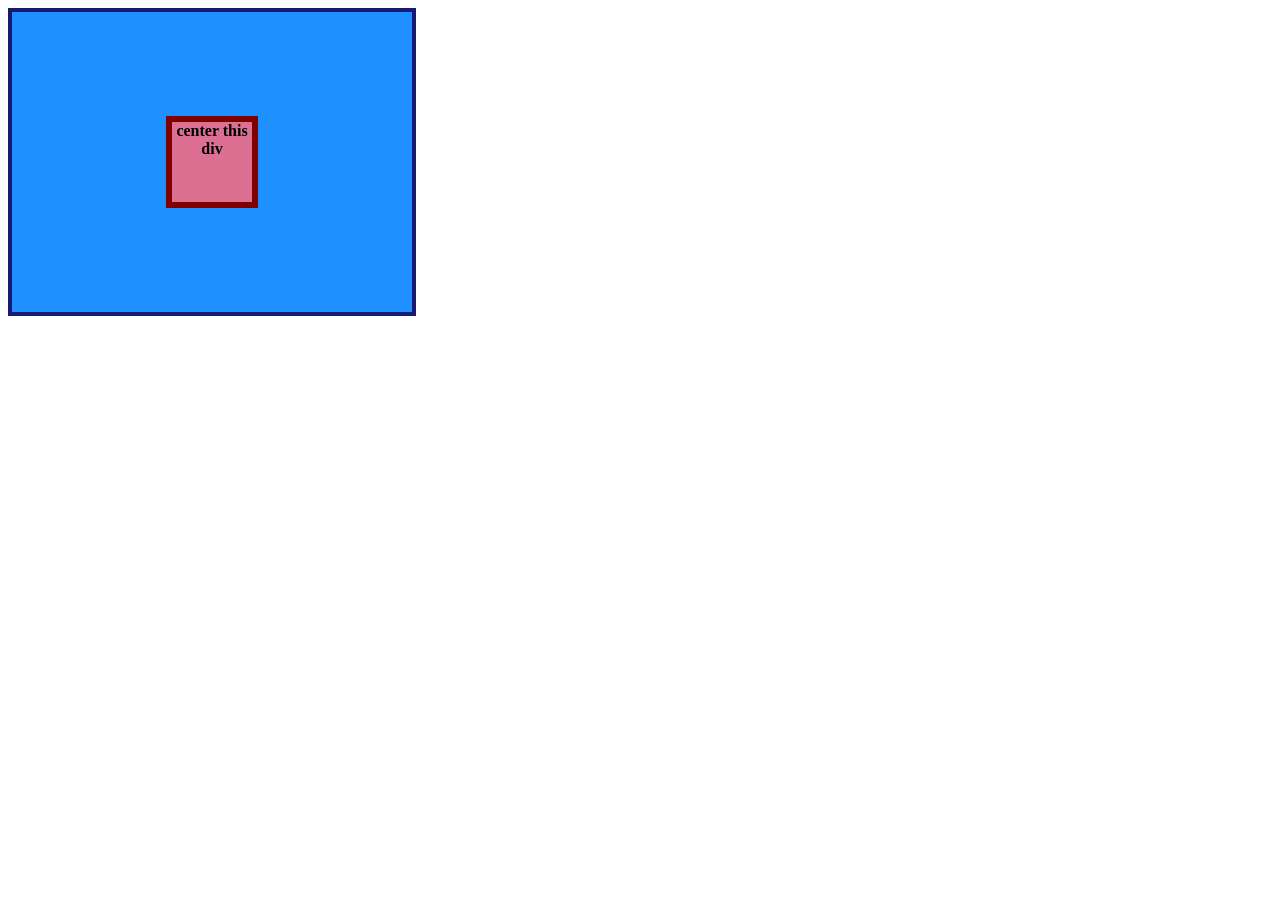
<file: foundations/flex/01-flex-center/index.html>
<!DOCTYPE html>
<html lang="en">
  <head>
    <meta charset="UTF-8">
    <meta http-equiv="X-UA-Compatible" content="IE=edge">
    <meta name="viewport" content="width=device-width, initial-scale=1.0">
    <title>CENTER THIS DIV</title>
    <link rel="stylesheet" href="style.css">
    <style>
    </style>
  </head>
  <body>
    <div class="container">
      <div class="box">center this div</div>
    </div>
  </body>
</html>
</file>
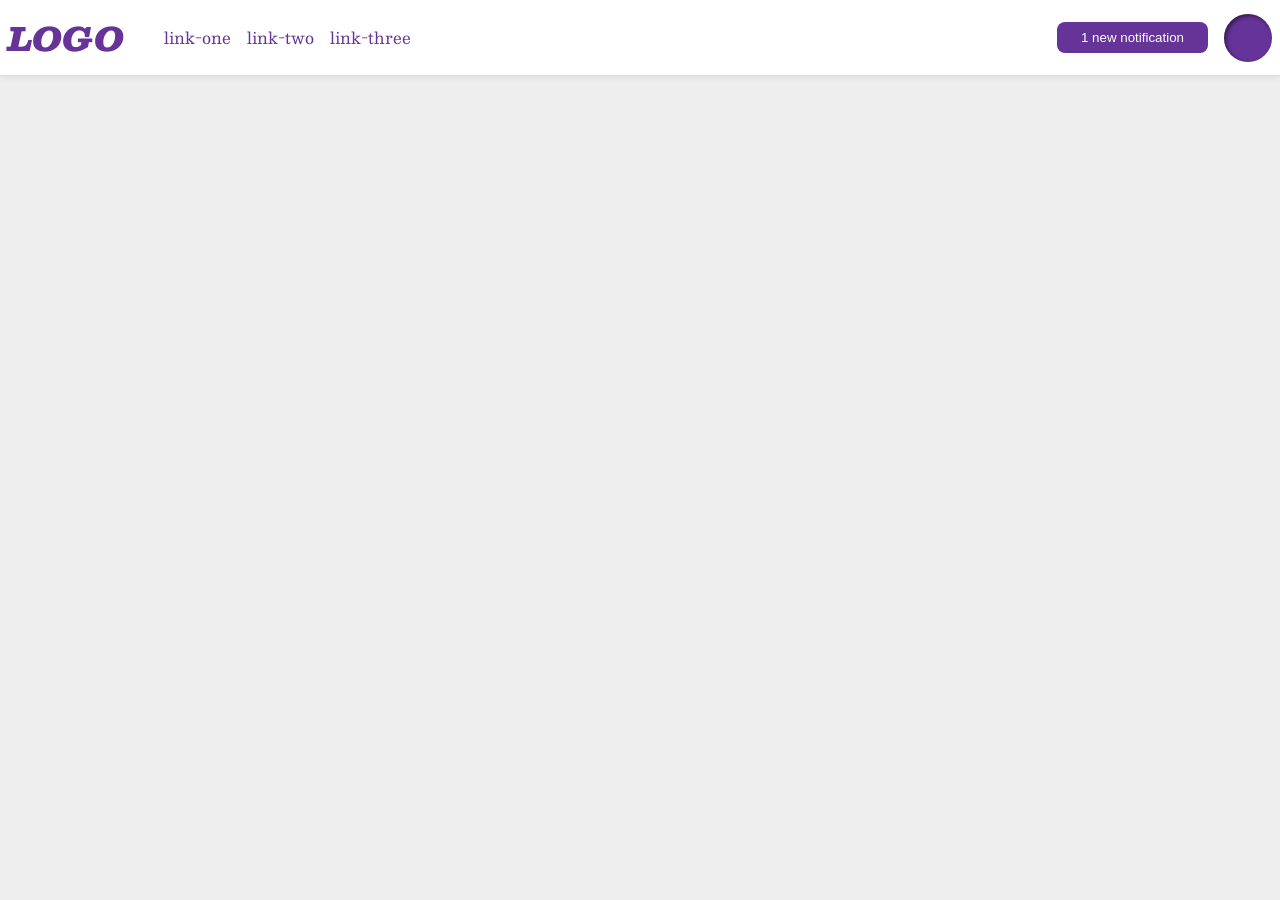
<file: foundations/flex/03-flex-header-2/index.html>
<!DOCTYPE html>
<html lang="en">
  <head>
    <meta charset="UTF-8">
    <meta http-equiv="X-UA-Compatible" content="IE=edge">
    <meta name="viewport" content="width=device-width, initial-scale=1.0">
    <title>Flex Header 2</title>
    <link rel="stylesheet" href="style.css">
  </head>
  <body>
    <div class="header">
      <div class="left">
      <div class="logo">
        LOGO
      </div>
      <ul class="links">
        <li><a href="https://google.com">link-one</a></li>
        <li><a href="https://google.com">link-two</a></li>
        <li><a href="https://google.com">link-three</a></li>
      </ul>
      </div>
      <div class="interactive">
      <button class="notifications">
        1 new notification
      </button>
      <div class="profile-image"></div>
      </div>
    </div>
  </body>
</html>
</file>
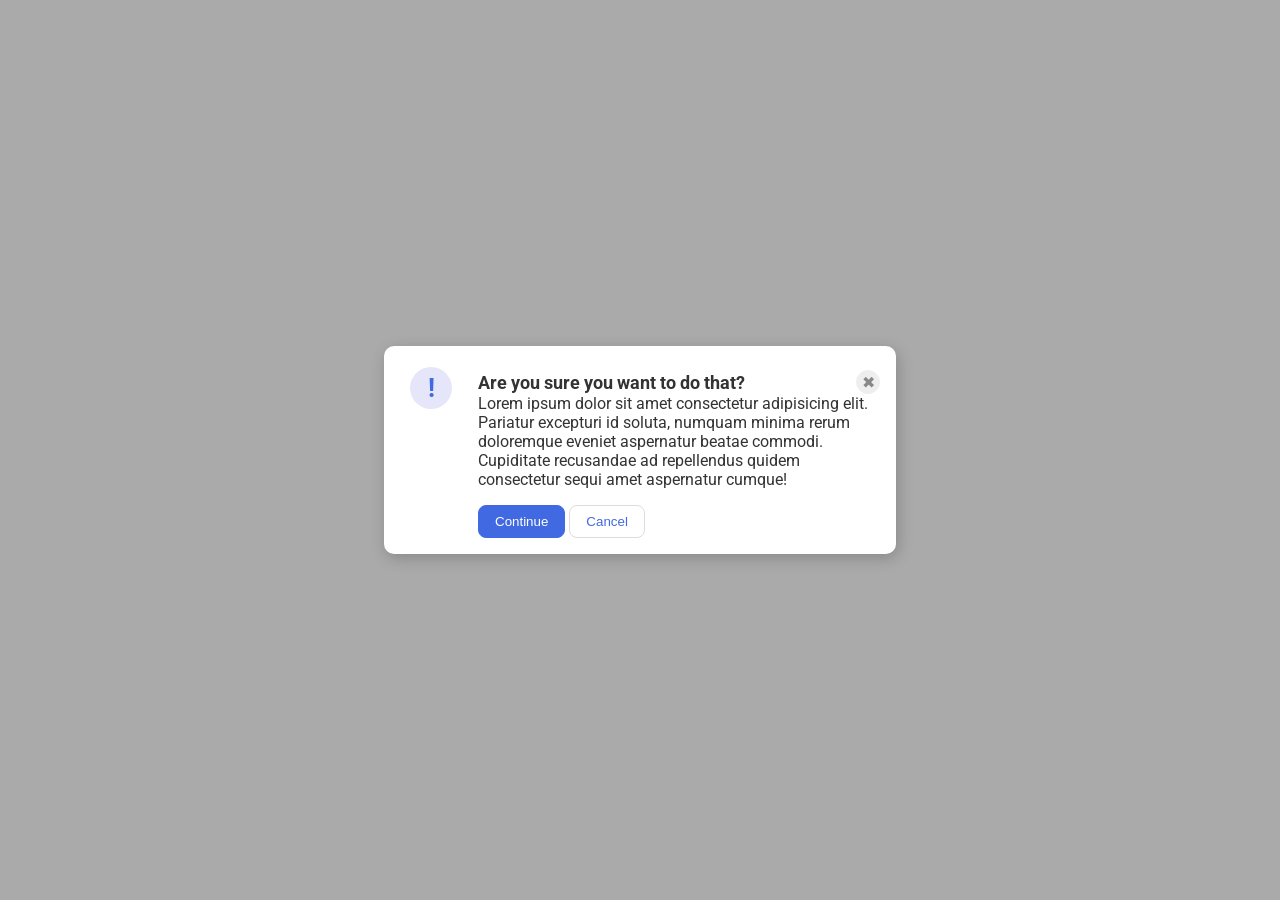
<file: foundations/flex/05-flex-modal/index.html>
<!DOCTYPE html>
<html lang="en">
  <head>
    <meta charset="UTF-8">
    <meta http-equiv="X-UA-Compatible" content="IE=edge">
    <meta name="viewport" content="width=device-width, initial-scale=1.0">
    <link rel="stylesheet" href="style.css">
    <title>Modal</title>
  </head>
  <body>
    <div class="modal">
      <div class="icon">!</div>
    <div class="message">
      <div class="header">Are you sure you want to do that?
      <button class="close-button">✖</button>
      </div>
      <div class="text">Lorem ipsum dolor sit amet consectetur adipisicing elit. Pariatur excepturi id soluta, numquam minima rerum doloremque eveniet aspernatur beatae commodi. Cupiditate recusandae ad repellendus quidem consectetur sequi amet aspernatur cumque!</div>
      <div class="buttons">
        <button class="continue">Continue</button>
        <button class="cancel">Cancel</button>
      </div>
    </div>
    </div>
  </body>
</html>
</file>
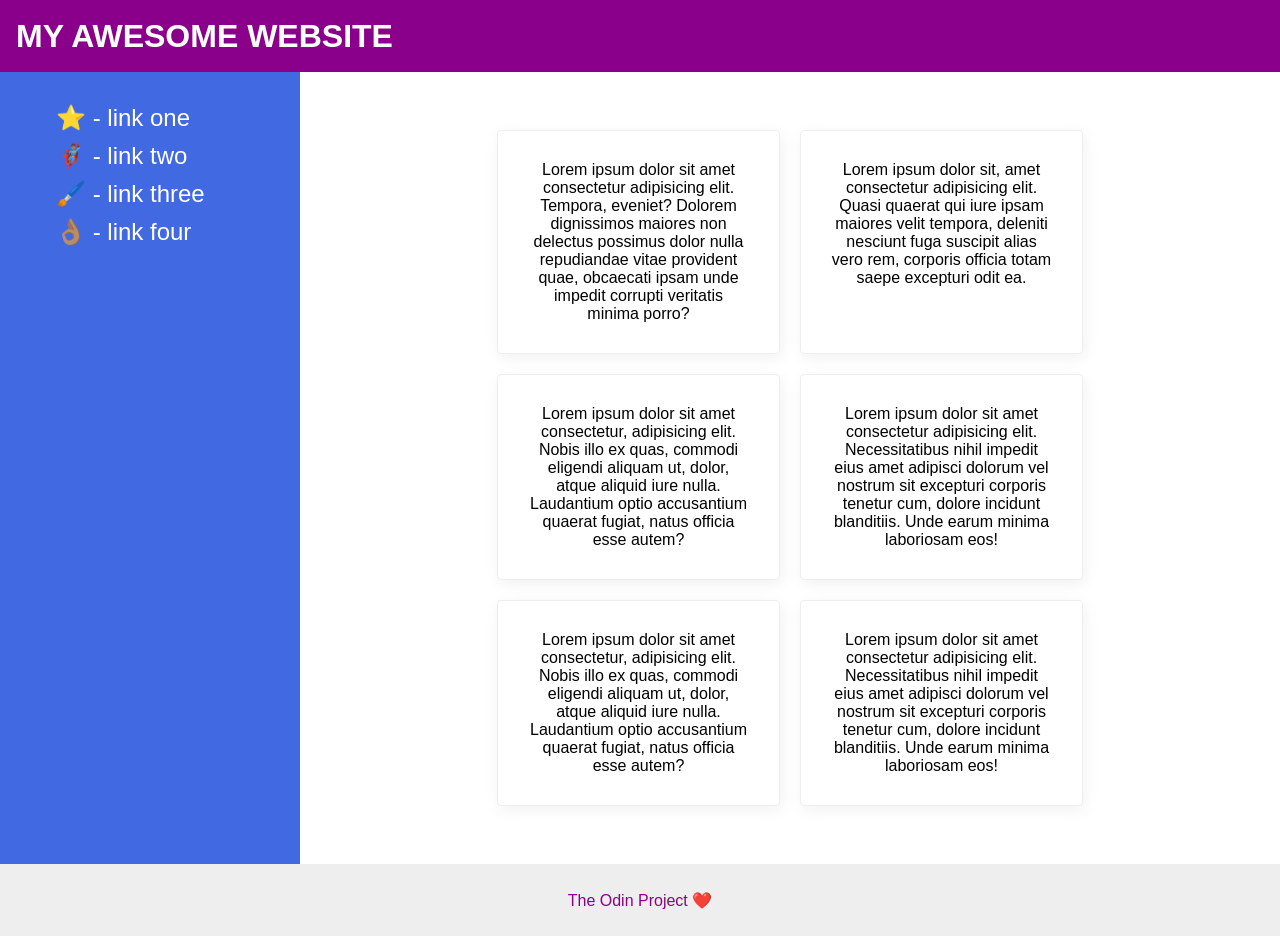
<file: foundations/flex/07-flex-layout-2/index.html>
<!DOCTYPE html>
<html lang="en">
  <head>
    <meta charset="UTF-8">
    <meta http-equiv="X-UA-Compatible" content="IE=edge">
    <meta name="viewport" content="width=device-width, initial-scale=1.0">
    <title>The Holy Grail</title>
    <link rel="stylesheet" href="style.css">
  </head>
  <body>
    <div class="header">
      MY AWESOME WEBSITE
    </div>
    <div class="main">
    <div class="sidebar">
      <ul>
        <li><a href="#">⭐ - link one</a></li>
        <li><a href="#">🦸🏽‍♂️ - link two</a></li>
        <li><a href="#">🖌️ - link three</a></li>
        <li><a href="#">👌🏽 - link four</a></li>
      </ul>
    </div>
    <div class="cards">
    <div class="card">Lorem ipsum dolor sit amet consectetur adipisicing elit. Tempora, eveniet? Dolorem dignissimos maiores non delectus possimus dolor nulla repudiandae vitae provident quae, obcaecati ipsam unde impedit corrupti veritatis minima porro?</div>
    <div class="card">Lorem ipsum dolor sit, amet consectetur adipisicing elit. Quasi quaerat qui iure ipsam maiores velit tempora, deleniti nesciunt fuga suscipit alias vero rem, corporis officia totam saepe excepturi odit ea.</div>
    <div class="card">Lorem ipsum dolor sit amet consectetur, adipisicing elit. Nobis illo ex quas, commodi eligendi aliquam ut, dolor, atque aliquid iure nulla. Laudantium optio accusantium quaerat fugiat, natus officia esse autem?</div>
    <div class="card">Lorem ipsum dolor sit amet consectetur adipisicing elit. Necessitatibus nihil impedit eius amet adipisci dolorum vel nostrum sit excepturi corporis tenetur cum, dolore incidunt blanditiis. Unde earum minima laboriosam eos!</div>
    <div class="card">Lorem ipsum dolor sit amet consectetur, adipisicing elit. Nobis illo ex quas, commodi eligendi aliquam ut, dolor, atque aliquid iure nulla. Laudantium optio accusantium quaerat fugiat, natus officia esse autem?</div>
    <div class="card">Lorem ipsum dolor sit amet consectetur adipisicing elit. Necessitatibus nihil impedit eius amet adipisci dolorum vel nostrum sit excepturi corporis tenetur cum, dolore incidunt blanditiis. Unde earum minima laboriosam eos!</div>
    </div>
    </div>
    <div class="footer">
      The Odin Project ❤️
    </div>
  </body>
</html>
</file>
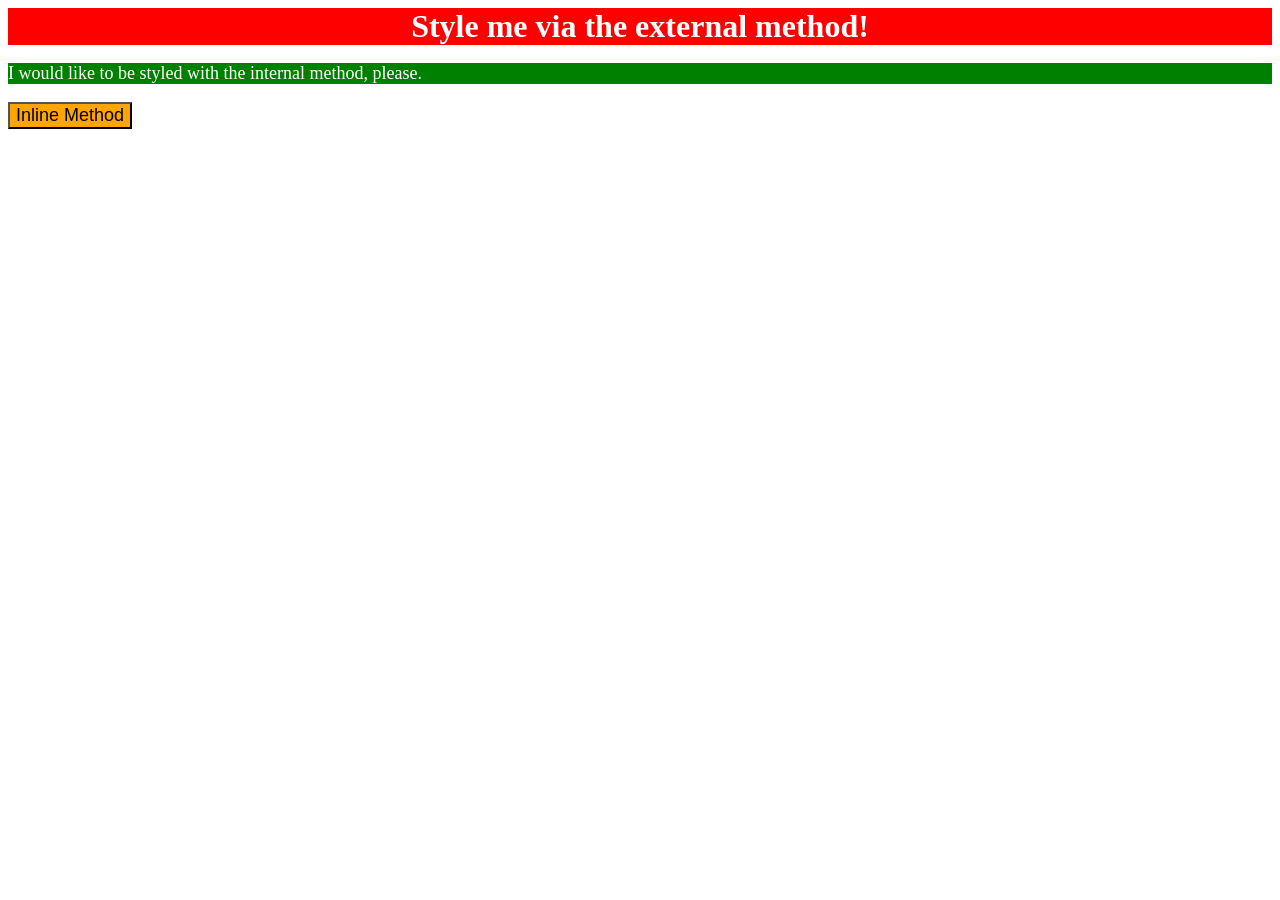
<file: foundations/intro-to-css/01-css-methods/index.html>
<!DOCTYPE html>
<html lang="en">
  <head>
    <meta charset="UTF-8">
    <meta http-equiv="X-UA-Compatible" content="IE=edge">
    <meta name="viewport" content="width=device-width, initial-scale=1.0">
    <link rel="stylesheet" href="./styles.css">
    <style>
      p{
        background-color: green;
        color: white;
        font-size: 18px;
      }
    </style>
    <title>Methods for Adding CSS</title>
  </head>
  <body>
    <div>Style me via the external method!</div>
    <p>I would like to be styled with the internal method, please.</p>
    <button style="background-color: orange; font-size: 18px;">Inline Method</button>
  </body>
</html>
</file>
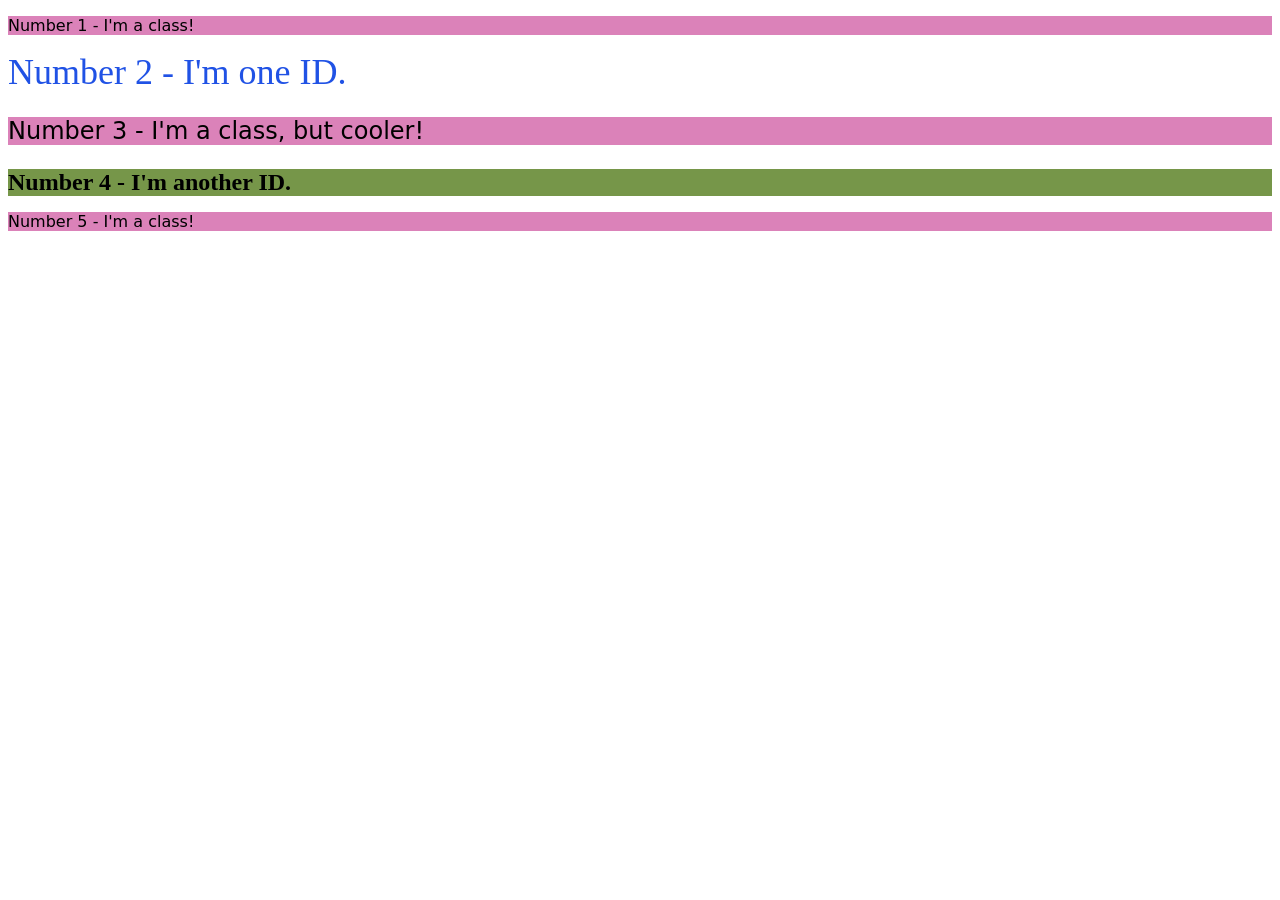
<file: foundations/intro-to-css/02-class-id-selectors/index.html>
<!DOCTYPE html>
<html lang="en">
  <head>
    <meta charset="UTF-8">
    <meta http-equiv="X-UA-Compatible" content="IE=edge">
    <meta name="viewport" content="width=device-width, initial-scale=1.0">
    <title>Class and ID Selectors</title>
    <link rel="stylesheet" href="style.css">
  </head>
  <body>
    <p class="odd">Number 1 - I'm a class!</p>
    <div id="backgroundless">Number 2 - I'm one ID.</div>
    <p class="odd cool">Number 3 - I'm a class, but cooler!</p>
    <div id="backgrounded">Number 4 - I'm another ID.</div>
    <p class="odd">Number 5 - I'm a class!</p>
  </body>
</html>
</file>
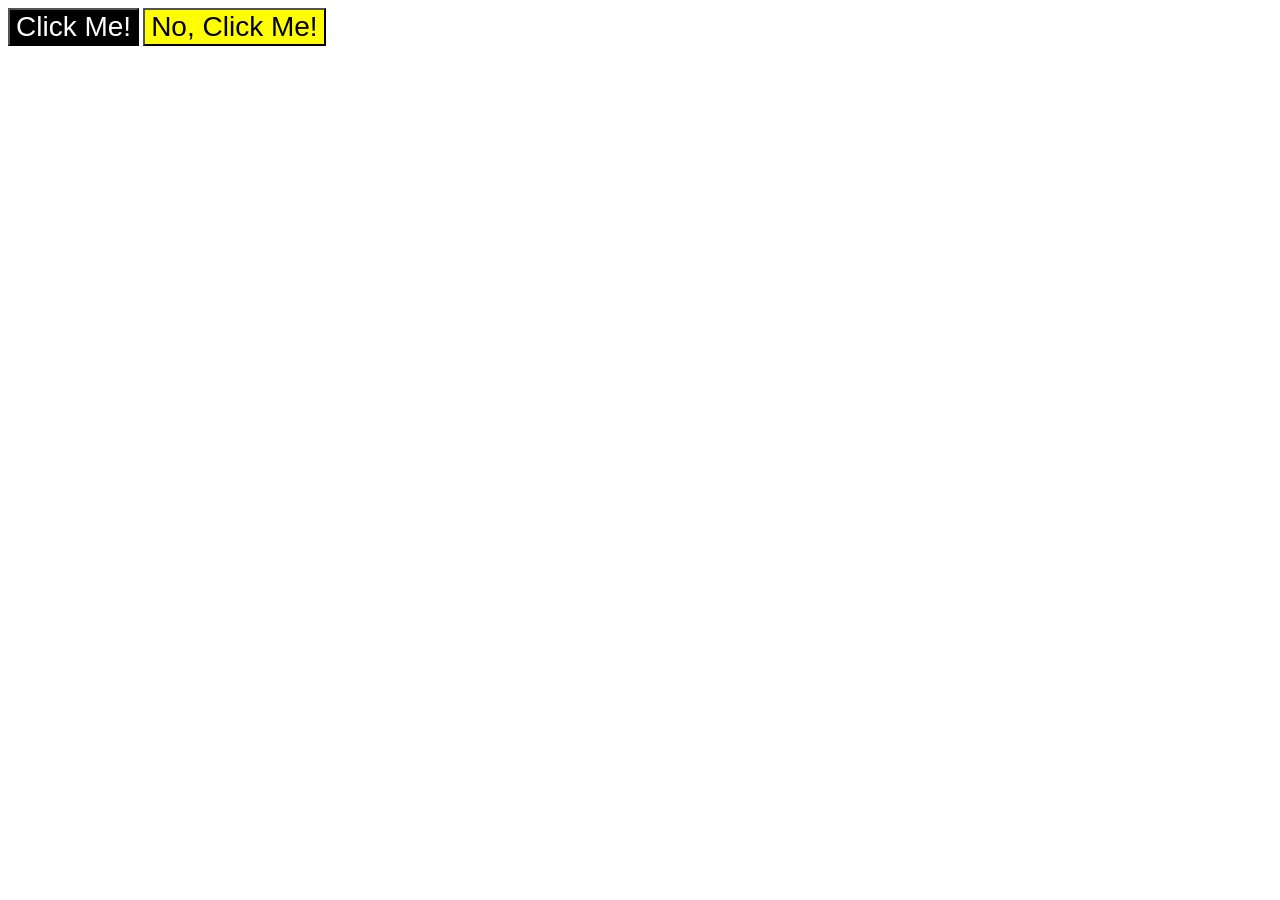
<file: foundations/intro-to-css/03-grouping-selectors/index.html>
<!DOCTYPE html>
<html lang="en">
  <head>
    <meta charset="UTF-8">
    <meta http-equiv="X-UA-Compatible" content="IE=edge">
    <meta name="viewport" content="width=device-width, initial-scale=1.0">
    <title>Grouping Selectors</title>
    <link rel="stylesheet" href="style.css">
  </head>
  <body>
    <button class="first">Click Me!</button>
    <button class="zealous">No, Click Me!</button>
  </body>
</html>
</file>
<file: foundations/flex/01-flex-center/style.css>
.container {
  background: dodgerblue;
  border: 4px solid midnightblue;
  width: 400px;
  height: 300px;
  display: flex;
  justify-content: center;
  align-items: center;
}

.box {
  background: palevioletred;
  font-weight: bold;
  text-align: center;
  border: 6px solid maroon;
  width: 80px;
  height: 80px;
}
</file>
<file: foundations/flex/03-flex-header-2/style.css>
/* this is some magical font-importing.  
you'll learn about it later. */
@import url('https://fonts.googleapis.com/css2?family=Besley:ital,wght@0,400;1,900&display=swap');

body {
  margin: 0;
  background: #eee;
  font-family: Besley, serif;
}

.header {
  background: white;
  border-bottom: 1px solid #ddd;
  box-shadow: 0 0 8px rgba(0,0,0,.1);
  display: flex;
}

.profile-image {
  background: rebeccapurple;
  box-shadow: inset 2px 2px 4px rgba(0,0,0,.5);
  border-radius: 50%;
  width: 48px;
  height: 48px;
}

.logo {
  color: rebeccapurple;
  font-size: 32px;
  font-weight: 900;
  font-style: italic;
 
}
.left {
  display: flex;
  flex-direction: row;
  justify-content: space-around;
  align-items: center;
  margin: 8px auto 8px 8px;

}
button {
  border: none;
  border-radius: 8px;
  background: rebeccapurple;
  color: white;
  padding: 8px 24px;
}

a {
  /* this removes the line under our links */
  text-decoration: none;
  color: rebeccapurple;
}

ul {
  list-style-type: none;
  display: flex;
  align-items: center;
  flex-direction: row;
  gap: 16px;
}
.interactive {
  display: flex;
  margin: 8px 8px 8px auto;
  justify-content: space-around;
  align-items: center;
  gap: 16px;
}
</file>
<file: foundations/flex/05-flex-modal/style.css>
@import url('https://fonts.googleapis.com/css2?family=Roboto:wght@400;700&display=swap');

html, body {
  height: 100%;
}

body {
  font-family: Roboto, sans-serif;
  margin: 0;
  background: #aaa;
  color: #333;
  /* I'll give you this one for free lol */
  display: flex;
  align-items: center;
  justify-content: center;
}

.modal {
  background: white;
  width: 480px;
  border-radius: 10px;
  box-shadow: 2px 4px 16px rgba(0,0,0,.2);
  display: flex;
  padding: 16px;
  gap: 16px;
}

.icon {
  color: royalblue;
  font-size: 26px;
  font-weight: 700;
  background: lavender;
  width: 42px;
  height: 42px;
  border-radius: 50%;
  margin: 5px 10px;
  display: flex;
  align-items: center;
  justify-content: center;
  flex-shrink: 0;
}

.close-button {
  background: #eee;
  border-radius: 50%;
  color: #888;
  font-weight: 400;
  font-size: 16px;
  height: 24px;
  width: 24px;
  display: flex;
  align-items: center;
  justify-content: center;
  border: 1px solid #eee;
  padding: 0;
}

button {
  cursor: pointer;
  padding: 8px 16px;
  border-radius: 8px;
}

button.continue {
  background: royalblue;
  border: 1px solid royalblue;
  color: white;
}

button.cancel {
  background: white;
  border: 1px solid #ddd;
  color: royalblue;
}

.header {
  font-size: large;
  font-weight: bold;
  display: flex;
  justify-content: space-between;
  align-items: center;
  margin-top: 8px;
}
.text {
  margin-bottom: 16px;
}
</file>
<file: foundations/flex/07-flex-layout-2/style.css>
body {
  font-family: -apple-system, BlinkMacSystemFont, 'Segoe UI', Roboto, Oxygen, Ubuntu, Cantarell, 'Open Sans', 'Helvetica Neue', sans-serif;
  margin: 0;
  min-height: 100vh;
  display: flex;
  flex-direction: column;
}
a, li {
  list-style-type: none;
  text-decoration: none;
  color: white;
  font-size: 24px;
  margin: 0;
}
.header {
  height: 72px;
  background: darkmagenta;
  color: white;
  font-size: 32px;
  font-weight: 900;
  align-content: center;
  padding-left: 16px;
}

.footer {
  height: 72px;
  background: #eee;
  color: darkmagenta;
  text-align: center;
  align-content: center;
}

.sidebar {
  width: 300px;
  background: royalblue;
  box-sizing: border-box;
  flex-shrink: 0;
  padding: 16px;
}
ul {
  display: flex;
  flex-direction: column;
  gap: 10px;
}

.card {
  border: 1px solid #eee;
  box-shadow: 2px 4px 16px rgba(0,0,0,.06);
  border-radius: 4px;
  padding: 30px;
  margin: 10px;
  text-align: center;
  flex-basis: 25%;
}
.main {
  display: flex;
  flex: 1;
}
.cards {
  display: flex;
  flex-flow: row wrap;
  align-items: stretch;
  align-content: space-around;
  justify-content: center;
  padding: 48px;
}
</file>
<file: foundations/intro-to-css/01-css-methods/styles.css>
div {
    background-color: red;
    color: white;
    font-size: 32px;
    text-align: center;
    font-weight: bold;
}
</file>
<file: foundations/intro-to-css/02-class-id-selectors/style.css>
.odd {
    background-color: #db82b9;
    font-family: 'Verdana', 'DejaVu Sans', 'sans-serif';
}
#backgroundless {
    color: #2052e5;
    font-size: 36px;
}
.cool {
    font-size: 24px;
}
#backgrounded {
    background-color: #769649;
    font-size: 24px;
    font-weight: bold;
}
</file>
<file: foundations/intro-to-css/03-grouping-selectors/style.css>
button {
    font-size: 28px;
    font-family: 'Helvetica', 'Times New Roman', 'sans-serif';
}
.first {
    background-color: black;
    color: white;
}
.zealous {
    background-color: yellow;
}
</file>
